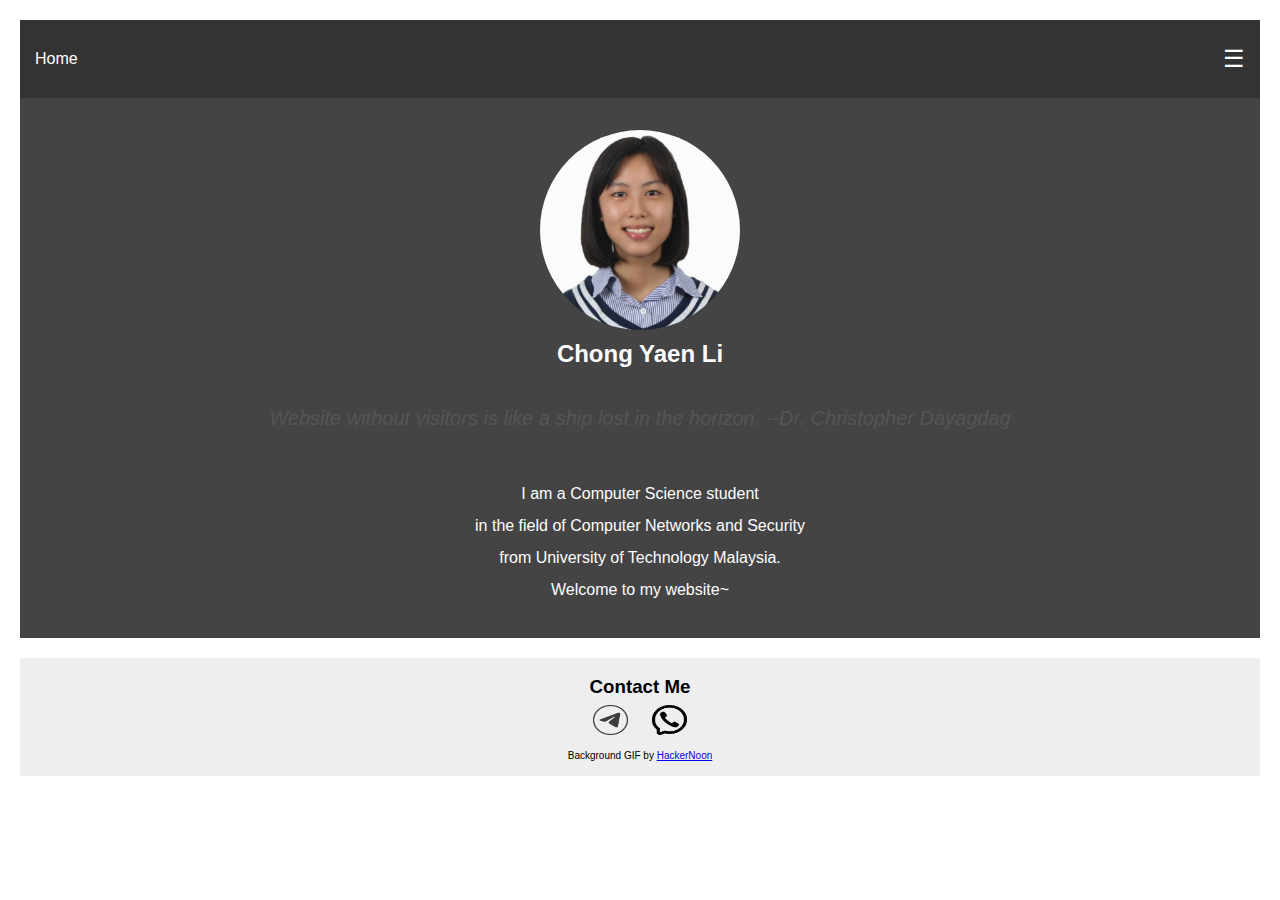
<file: index.html>
<!DOCTYPE html>
<html lang="en">

<head>
    <meta charset="UTF-8">
    <meta name="viewport" content="width=device-width, initial-scale=1.0">
    <meta target="_blank">
    <link rel="shortcut icon" href="./images/profile-back.jpeg" type="image/x-icon">
    <link rel="stylesheet" href="style.css" />
    <title>Chong Yaen Li</title>
</head>

<body>
    <div class="container">
        <header>
            <nav class="top-nav">
                <ul class="nav-links">
                    <li><a href="index.html">Home</a></li>
                </ul>
                <div class="dropdown">
                    <div class="menu-icon">☰</div>
                    <ul class="dropdown-content">
                        <li><a href="about.html">About Me</a></li>
                        <li><a href="projects.html">Projects</a></li>
                    </ul>
                </div>
            </nav>
        </header>
        
        <div class="intro-container">
            <br>
            <img src="./images/profile-back.jpeg" alt="Profile Picture" class="profile-pic" />
            <h2>Chong Yaen Li<br></h2>
            
            <div class="motto-container">
                <p class="motto"></p>
            </div>

            <span>
                I am a Computer Science student<br>
                in the field of Computer Networks and Security<br>
                from University of Technology Malaysia.<br>
                Welcome to my website~<br><br>
            </span>
        </div>
    </div>

    <footer>
        <h3>Contact Me</h3>
        <div class="contact-icons">
            <a href="https://t.me/me" target="_blank" aria-label="Telegram">
            <img src="images/telegram-icon.webp" alt="Telegram" />
            </a>
            <a href="https://wa.me/me" target="_blank" aria-label="WhatsApp">
            <img src="images/whatsapp-icon.png" alt="WhatsApp" />
            </a>
        </div>
        <p>Background GIF by <a href="https://hackernoon.com">HackerNoon</a></p>
    </footer>

    <button id="backToTop" title="Back to Top">↑</button>
    <script src="script.js"></script>
</body>
</html>
</file>
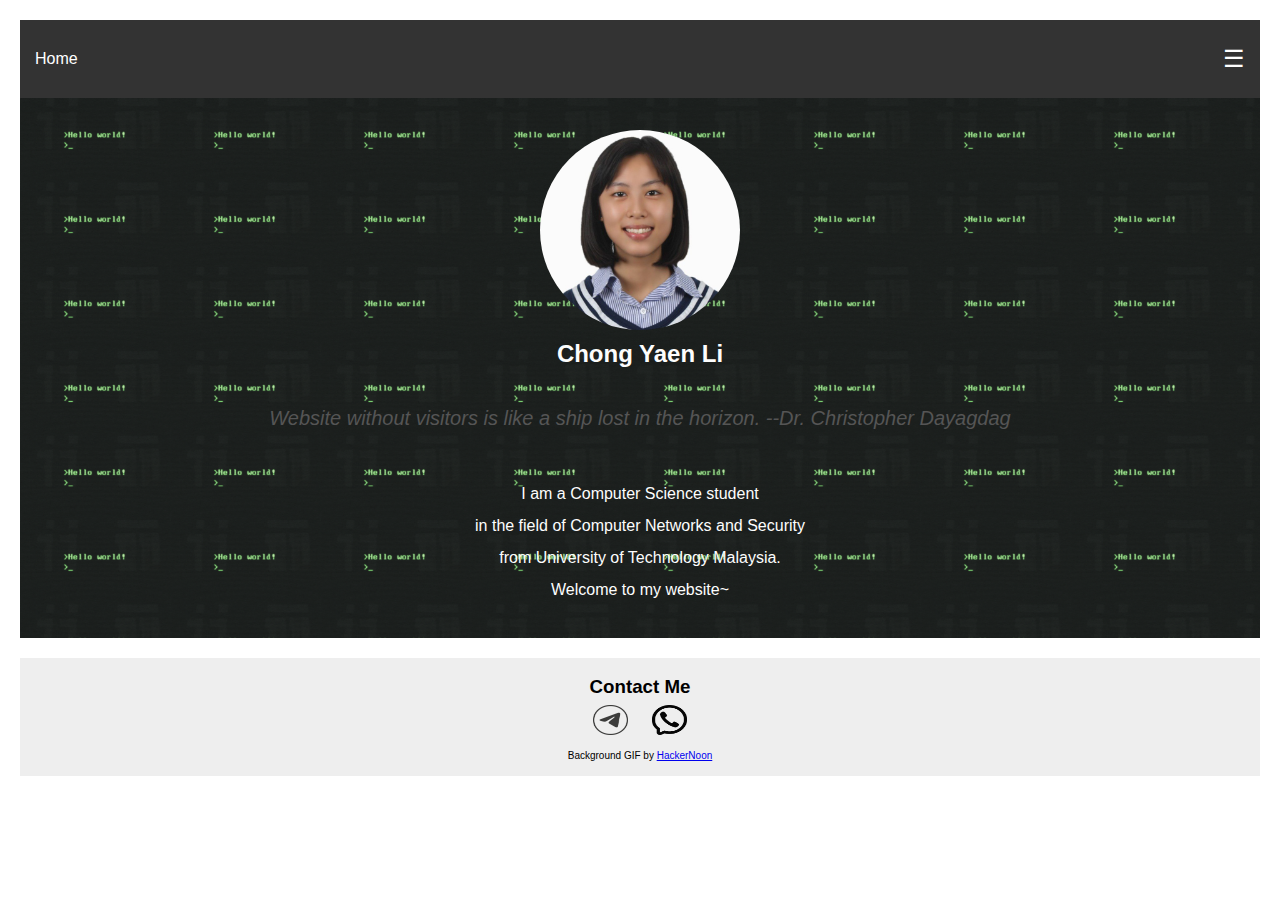
<file: profile/index.html>
<!DOCTYPE html>
<head>
    <link rel="shortcut icon" href="./images/profile.jpeg" type="image/x-icon">
    <link rel="stylesheet" href="style.css" />
    <title>Chong Yaen Li</title>
</head>

<body>
    <div class="container">
        <header>
            <nav class="top-nav">
                <ul class="nav-links">
                    <li><a href="index.html">Home</a></li>
                </ul>
                <div class="dropdown">
                    <div class="menu-icon">☰</div>
                    <ul class="dropdown-content">
                        <li><a href="about.html">About Me</a></li>
                        <li><a href="projects.html">Projects</a></li>
                    </ul>
                </div>
            </nav>
        </header>
        
        <div class="intro-container">
            <br>
            <img src="./images/profile-back.jpeg" alt="Profile Picture" class="profile-pic" />
            <h2>Chong Yaen Li<br></h2>
            
            <div class="motto-container">
                <p class="motto"></p>
            </div>

            <span>
                I am a Computer Science student<br>
                in the field of Computer Networks and Security<br>
                from University of Technology Malaysia.<br>
                Welcome to my website~<br><br>
            </span>
        </div>
    </div>

    <footer>
        <h3>Contact Me</h3>
        <div class="contact-icons">
            <a href="https://t.me/me" target="_blank" aria-label="Telegram">
            <img src="images/telegram-icon.webp" alt="Telegram" />
            </a>
            <a href="https://wa.me/me" target="_blank" aria-label="WhatsApp">
            <img src="images/whatsapp-icon.png" alt="WhatsApp" />
            </a>
        </div>
        <p>Background GIF by <a href="https://hackernoon.com">HackerNoon</a></p>
    </footer>

    <button id="backToTop" title="Back to Top">↑</button>
    <script src="script.js"></script>
</body>
</html>
</file>
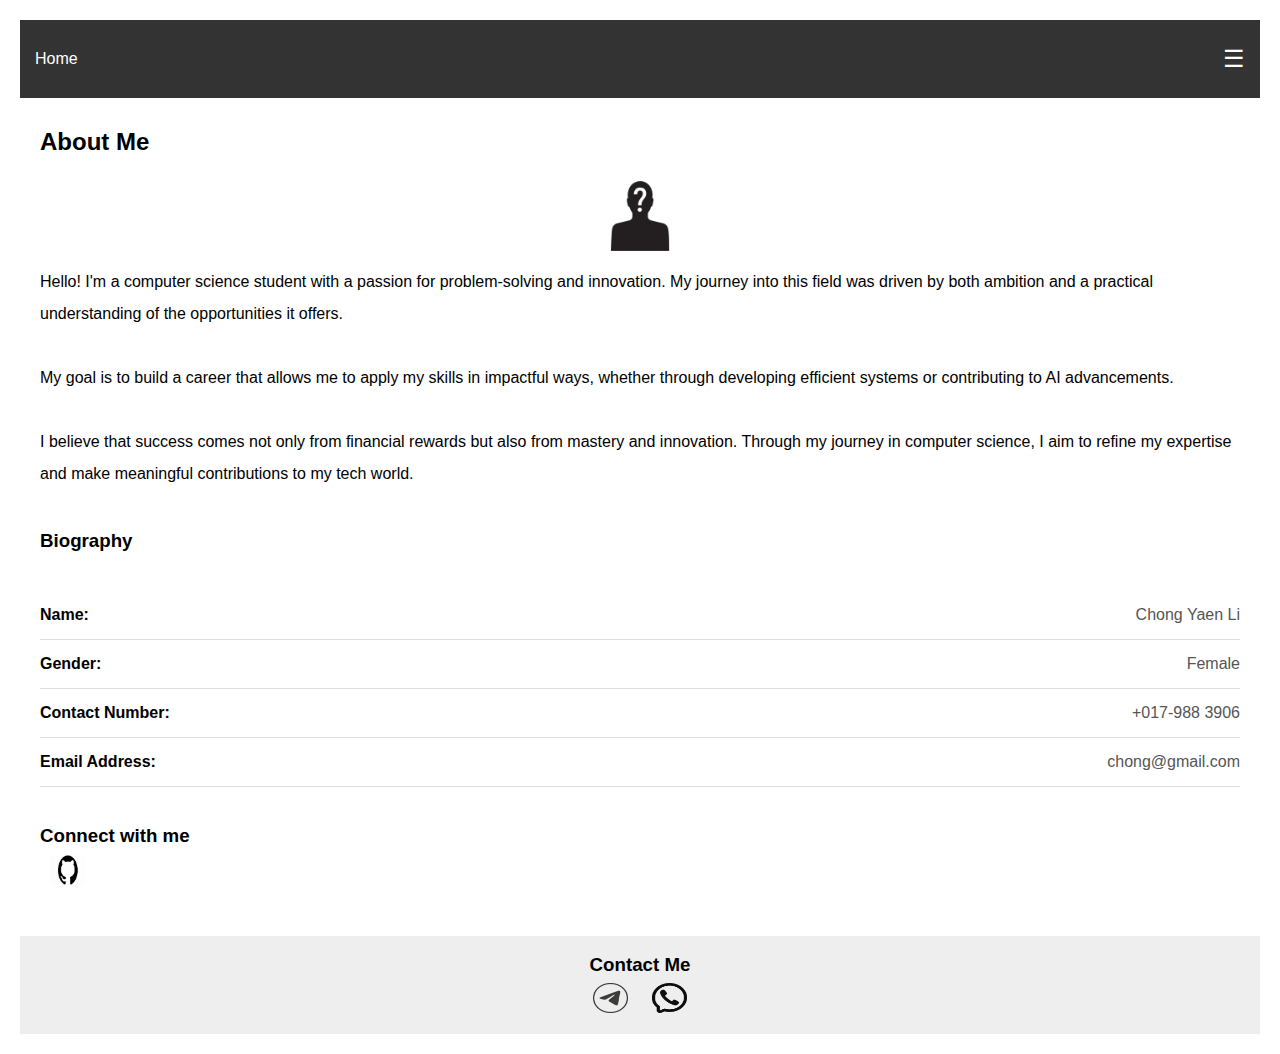
<file: about.html>
<!DOCTYPE html>
<html lang="en">

<head>
    <meta charset="UTF-8">
    <meta name="viewport" content="width=device-width, initial-scale=1.0">
    <meta target="_blank">
    <link rel="shortcut icon" href="./images/profile-back.webp" type="image/x-icon">
    <link rel="stylesheet" href="style.css" />
    <title>About Me | Chong Yaen Li</title>
</head>

<body>
    <header>
        <nav class="top-nav">
            <ul class="nav-links">
                <li><a href="index.html">Home</a></li>
            </ul>
            <div class="dropdown">
                <div class="menu-icon">☰</div>
                <ul class="dropdown-content">
                    <li><a href="about.html">About Me</a></li>
                    <li><a href="projects.html">Projects</a></li>
                </ul>
            </div>
        </nav>
    </header>

    <main>
        <section class="about">
            <h2>About Me</h2>
            <div class="flip-card">
                <div class="flip-card-inner">
                    <div class="flip-card-front">
                        <img src="images/profile.jpg" alt="Front" class="profile-pic" />
                    </div>
                    <div class="flip-card-back">
                        <img src="images/profile-back.webp" alt="Back" class="profile-pic" title="Hi! Me again!"/>
                    </div>
                </div>
            </div>

            <p>Hello! I'm a computer science student with a passion for problem-solving and innovation. 
                My journey into this field was driven by both ambition and a practical understanding of 
                the opportunities it offers.
            </p><br>
            <p>My goal is to build a career that allows me to apply my skills in impactful ways, whether 
                through developing efficient systems or contributing to AI advancements.
            </p><br>
            <p>I believe that success comes not only from financial rewards but also from mastery and 
                innovation. Through my journey in computer science, I aim to refine my expertise and make 
                meaningful contributions to my tech world.
            </p><br>

            <h3>Biography</h3>
            <br>
            <div class="bio-container">
                <div class="bio-row">
                    <span class="label">Name:</span>
                    <span class="value hover-tooltip" data-tooltip="Just call me Chong~">Chong Yaen Li</span>
                </div>
                <div class="bio-row">
                    <span class="label">Gender:</span>
                    <span class="value hover-tooltip" data-tooltip="Bonjour!">Female</span>
                </div>
                <div class="bio-row">
                    <span class="label">Contact Number:</span>
                    <span class="value hover-tooltip" data-tooltip="Last 4 digits should -our course code+section😼">+017-988 3906</span>
                </div>
                <div class="bio-row">
                    <span class="label">Email Address:</span>
                    <span class="value hover-tooltip" data-tooltip="Fake also, I am the one that should contact you🌹">chong@gmail.com</span>
                </div>
            </div>

            <div class="contact-icons">
                <h3>Connect with me</h3>
                <a href="https://github.com/yaen-li" target="_blank">
                    <img src="images/giticon.jpeg" alt="GitHub" title="Welcome Welcome"/>
                </a>
        </section>
    </main>

    <footer>
        <h3>Contact Me</h3>
        <div class="contact-icons">
            <a href="https://t.me/me" target="_blank" aria-label="Telegram">
            <img src="images/telegram-icon.webp" alt="Telegram" title="No welcome No welcome"/>
            </a>
            <a href="https://wa.me/me" target="_blank" aria-label="WhatsApp">
            <img src="images/whatsapp-icon.webp" alt="WhatsApp" title="No welcome No welcome"/>
            </a>
        </div>
    </footer>

    <button id="backToTop" title="Back to Top">↑</button>
    <script src="script.js"></script>
</body>
</file>
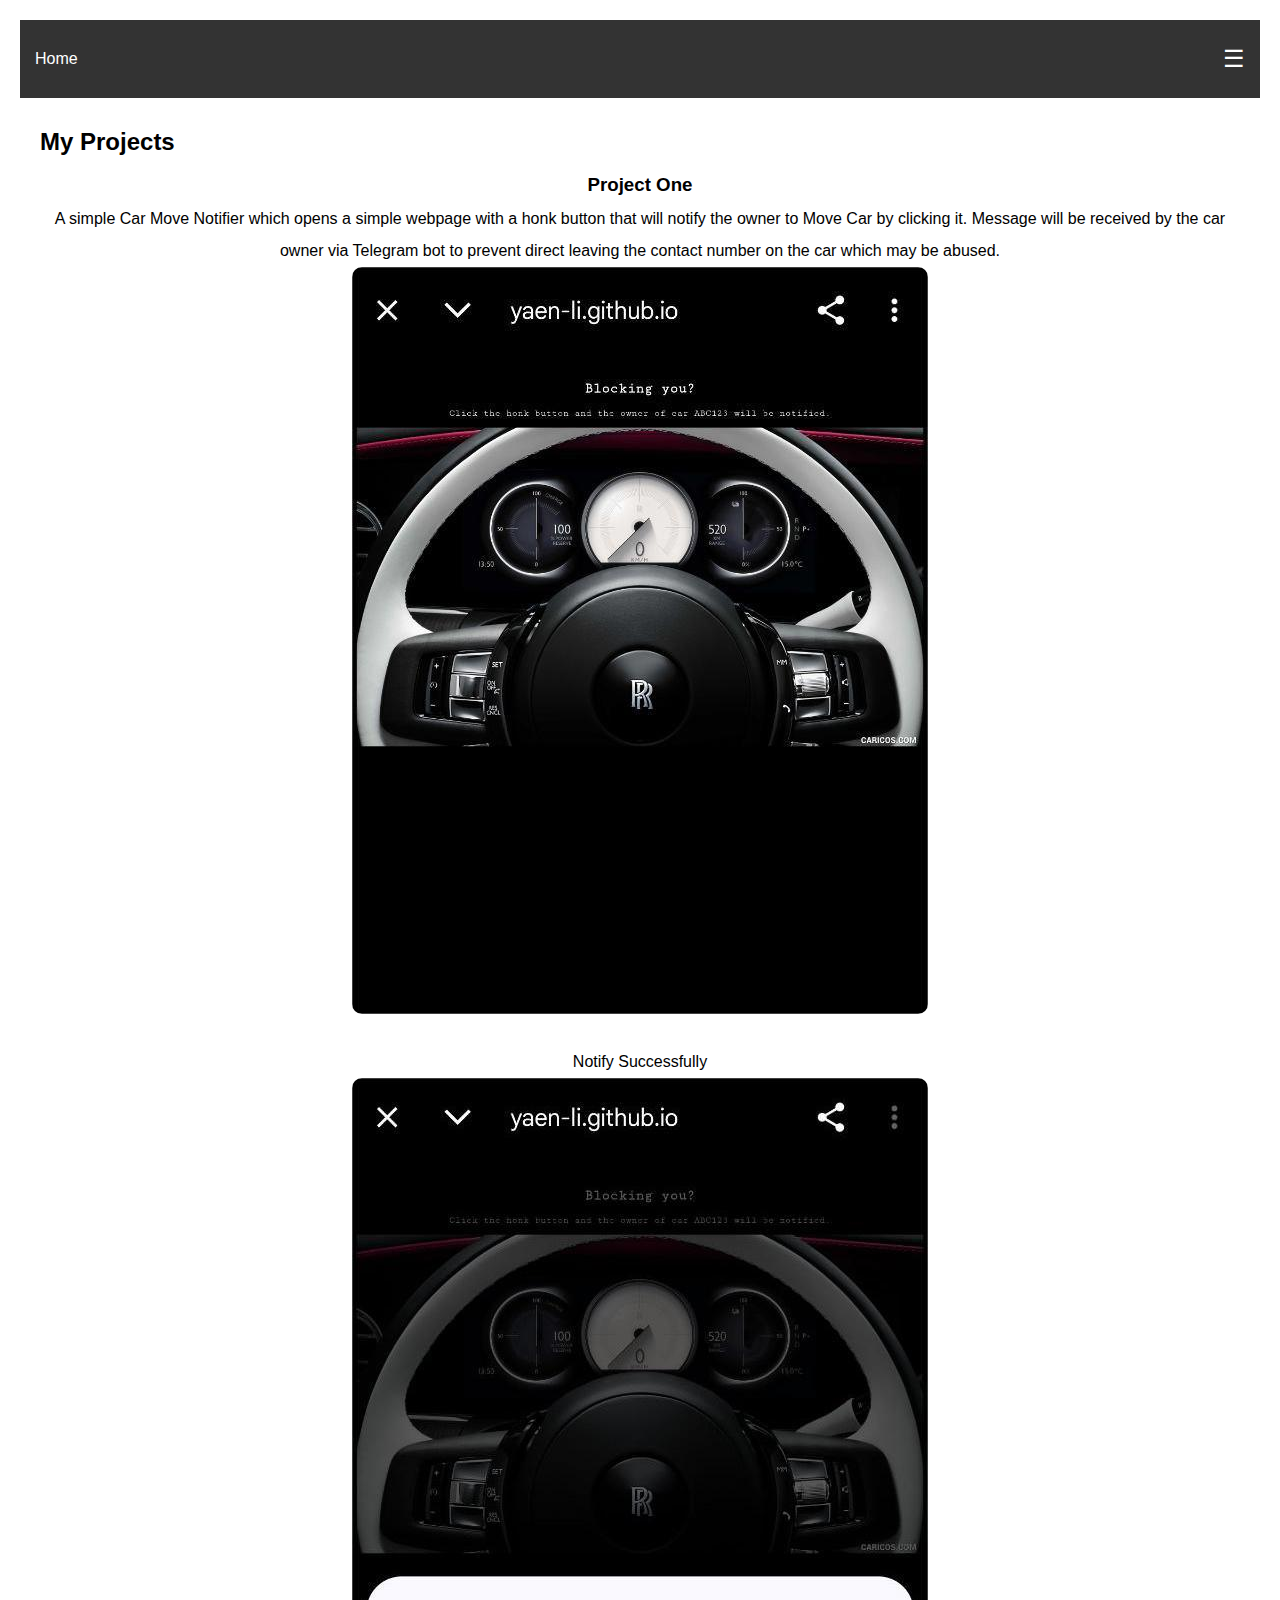
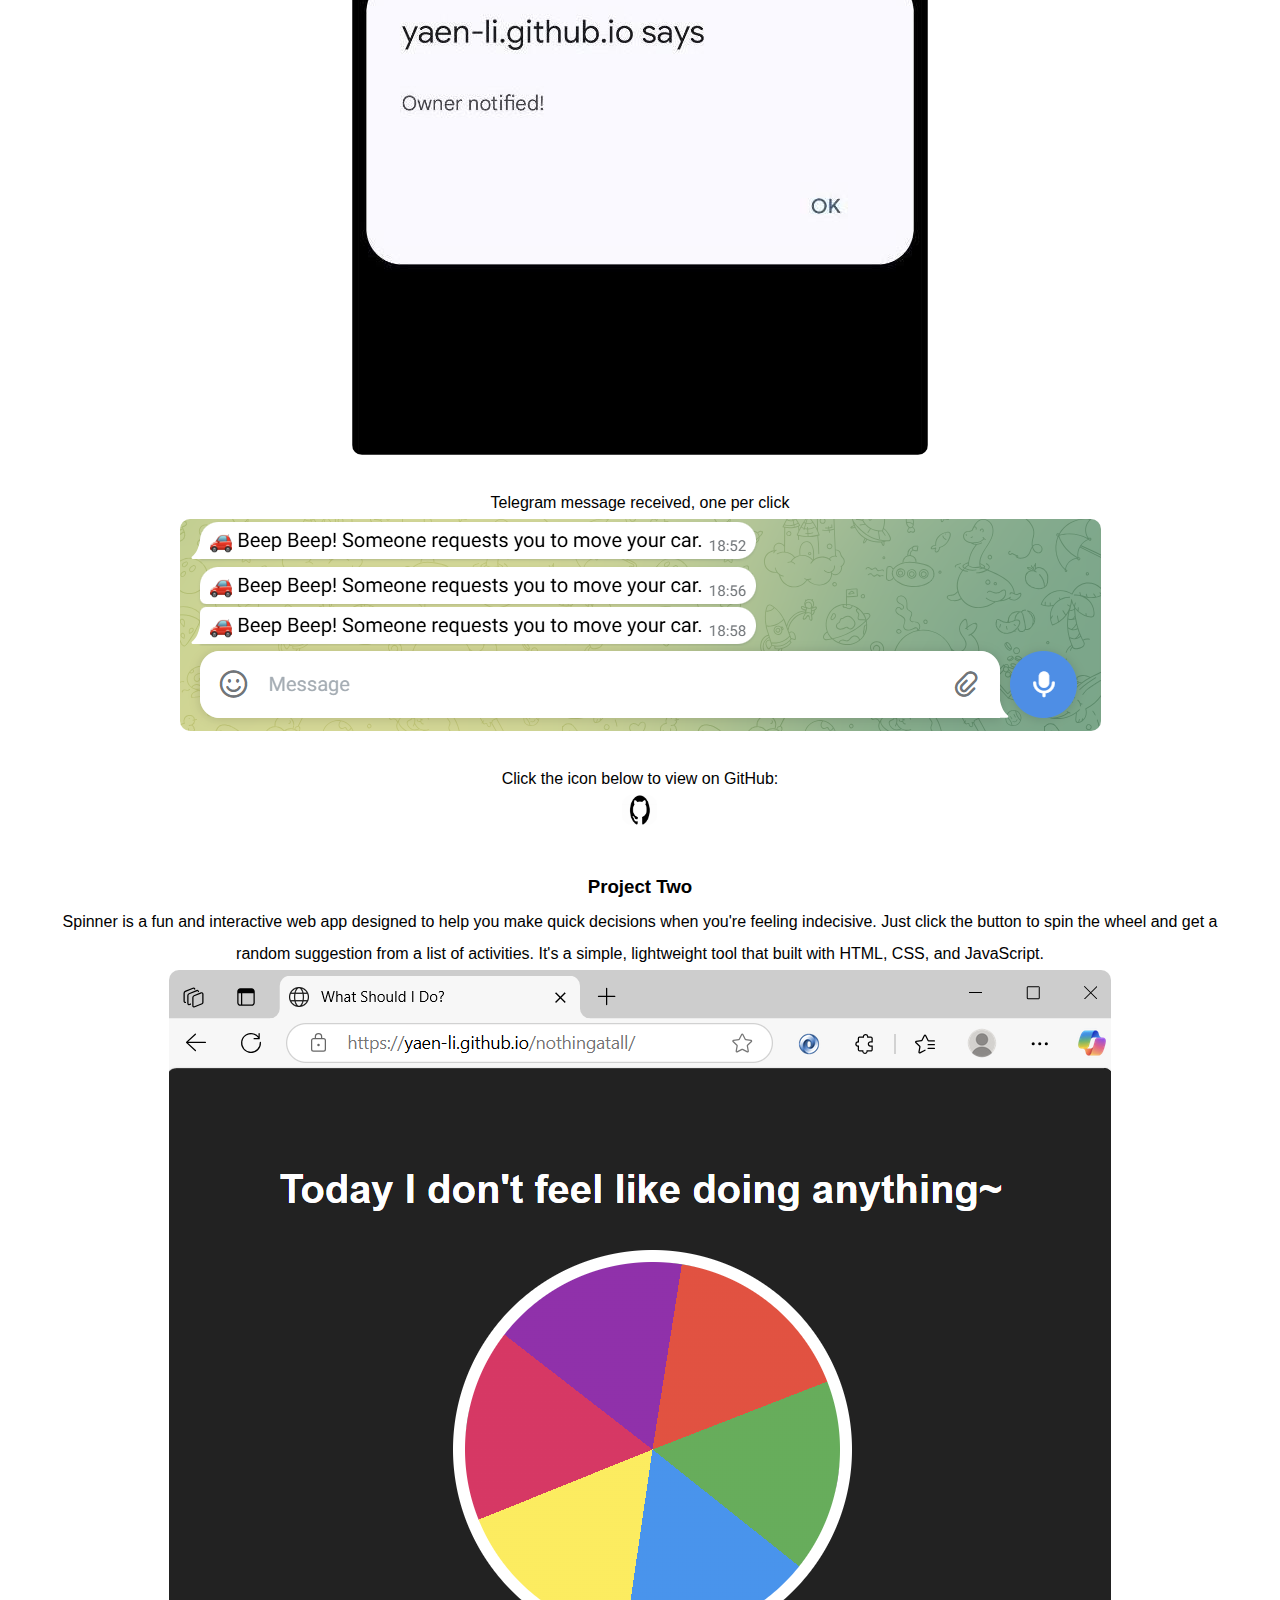
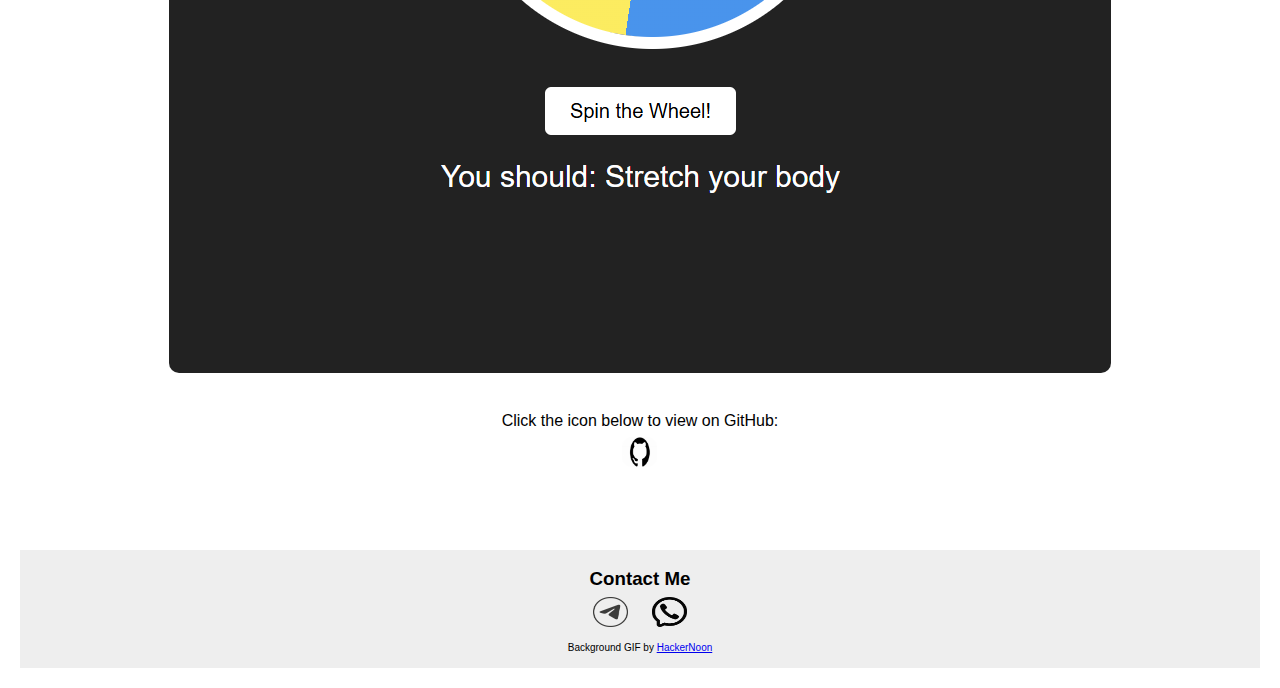
<file: projects.html>
<!DOCTYPE html>
<head>
    <link rel="shortcut icon" href="./images/profile-back.jpeg" type="image/x-icon">
    <link rel="stylesheet" href="style.css" />
    <title>Projects | Chong Yaen Li</title>
</head>

<body>
    <header>
        <nav class="top-nav">
            <ul class="nav-links">
                <li><a href="index.html">Home</a></li>
            </ul>
            <div class="dropdown">
                <div class="menu-icon">☰</div>
                <ul class="dropdown-content">
                    <li><a href="about.html">About Me</a></li>
                    <li><a href="projects.html">Projects</a></li>
                </ul>
            </div>
        </nav>
    </header>

    <main>
        <section class="projects">
            <h2>My Projects</h2>

            <article class="project">
                <h3>Project One</h3>
                <p>A simple Car Move Notifier which opens a simple webpage with a honk button that will notify the 
                    owner to Move Car by clicking it. Message will be received by the car owner via Telegram bot to 
                    prevent direct leaving the contact number on the car which may be abused.
                </p>
                <img src="images/p1_ss1.jpg" alt="Project One Screenshot" title="Homepage"/>
                <br><p>Notify Successfully</p>
                <img src="images/p1_ss2.jpg" alt="Project One Screenshot" title="Notification Sent"/>
                <br><p>Telegram message received, one per click</p>
                <img src="images/p1_ss3.png" alt="Project One Screenshot" title="Telegram Message"/>
                <div class="contact-icons">
                    <br><p>Click the icon below to view on GitHub:</p>
                    <a href="https://github.com/yaen-li/carmooove-frontend" target="_blank">
                        <img src="images/giticon.jpeg" alt="GitHub" title="Check it out on GitHub"/>
                    </a>
                </div>
            </article>

            <article class="project">
                <h3>Project Two</h3>
                <p>Spinner is a fun and interactive web app designed to help you make quick decisions when you're feeling 
                    indecisive. Just click the button to spin the wheel and get a random suggestion from a list of activities. 
                    It's a simple, lightweight tool that built with HTML, CSS, and JavaScript.
                </p>
                <img src="images/p2_ss1.png" alt="Project Two Screenshot" title="Spinner"/>
                <div class="contact-icons">
                    <br><p>Click the icon below to view on GitHub:</p>
                    <a href="https://yaen-li.github.io/nothingatall/" target="_blank">
                        <img src="images/giticon.jpeg" alt="GitHub" title="Welcome Welcome"/>
                    </a>
                </div>
            </article>
        </section>
    </main>

    <footer>
        <h3>Contact Me</h3>
        <div class="contact-icons">
            <a href="https://t.me/me" target="_blank" aria-label="Telegram">
            <img src="images/telegram-icon.webp" alt="Telegram" title="No welcome No welcome"/>
            </a>
            <a href="https://wa.me/me" target="_blank" aria-label="WhatsApp">
            <img src="images/whatsapp-icon.png" alt="WhatsApp" title="No welcome No welcome"/>
            </a>
        </div>
        <p>Background GIF by <a href="https://hackernoon.com">HackerNoon</a></p>
    </footer>

    <button id="backToTop" title="Back to Top">↑</button>
    <script src="script.js"></script>
</body>
</file>
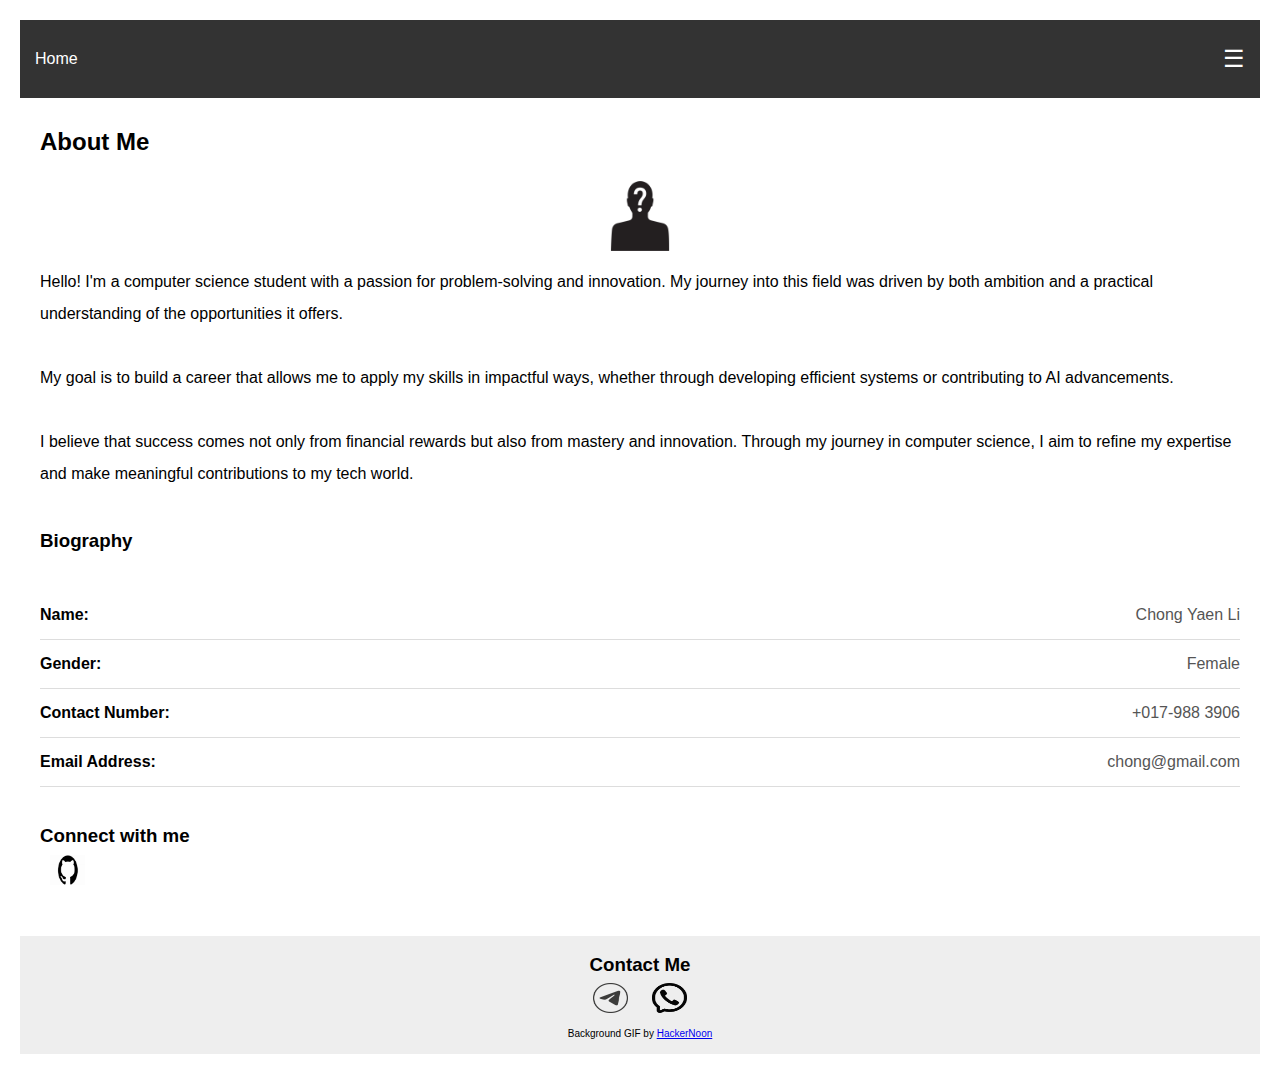
<file: profile/about.html>
<!DOCTYPE html>
<head>
    <link rel="shortcut icon" href="./images/profile.jpeg" type="image/x-icon">
    <link rel="stylesheet" href="style.css" />
    <title>About Me | Chong Yaen Li</title>
</head>

<body>
    <header>
        <nav class="top-nav">
            <ul class="nav-links">
                <li><a href="index.html">Home</a></li>
            </ul>
            <div class="dropdown">
                <div class="menu-icon">☰</div>
                <ul class="dropdown-content">
                    <li><a href="about.html">About Me</a></li>
                    <li><a href="projects.html">Projects</a></li>
                </ul>
            </div>
        </nav>
    </header>

    <main>
        <section class="about">
            <h2>About Me</h2>
            <div class="flip-card">
                <div class="flip-card-inner">
                    <div class="flip-card-front">
                        <img src="images/profile.jpg" alt="Front" class="profile-pic" />
                    </div>
                    <div class="flip-card-back">
                        <img src="images/profile-back.jpeg" alt="Back" class="profile-pic" title="Hi! Me again!"/>
                    </div>
                </div>
            </div>

            <p>Hello! I'm a computer science student with a passion for problem-solving and innovation. 
                My journey into this field was driven by both ambition and a practical understanding of 
                the opportunities it offers.
            </p><br>
            <p>My goal is to build a career that allows me to apply my skills in impactful ways, whether 
                through developing efficient systems or contributing to AI advancements.
            </p><br>
            <p>I believe that success comes not only from financial rewards but also from mastery and 
                innovation. Through my journey in computer science, I aim to refine my expertise and make 
                meaningful contributions to my tech world.
            </p><br>

            <h3>Biography</h3>
            <br>
            <div class="bio-container">
                <div class="bio-row">
                    <span class="label">Name:</span>
                    <span class="value hover-tooltip" data-tooltip="Just call me Chong~">Chong Yaen Li</span>
                </div>
                <div class="bio-row">
                    <span class="label">Gender:</span>
                    <span class="value hover-tooltip" data-tooltip="Bonjour!">Female</span>
                </div>
                <div class="bio-row">
                    <span class="label">Contact Number:</span>
                    <span class="value hover-tooltip" data-tooltip="Last 4 digits should -our course code+section😼">+017-988 3906</span>
                </div>
                <div class="bio-row">
                    <span class="label">Email Address:</span>
                    <span class="value hover-tooltip" data-tooltip="Fake also, I am the one that should contact you🌹">chong@gmail.com</span>
                </div>
            </div>

            <div class="contact-icons">
                <h3>Connect with me</h3>
                <a href="https://github.com/yaen-li" target="_blank">
                    <img src="images/giticon.jpeg" alt="GitHub" title="Welcome Welcome"/>
                </a>
        </section>
    </main>

    <footer>
        <h3>Contact Me</h3>
        <div class="contact-icons">
            <a href="https://t.me/me" target="_blank" aria-label="Telegram">
            <img src="images/telegram-icon.webp" alt="Telegram" title="No welcome No welcome"/>
            </a>
            <a href="https://wa.me/me" target="_blank" aria-label="WhatsApp">
            <img src="images/whatsapp-icon.png" alt="WhatsApp" title="No welcome No welcome"/>
            </a>
        </div>
        <p>Background GIF by <a href="https://hackernoon.com">HackerNoon</a></p>
    </footer>

    <button id="backToTop" title="Back to Top">↑</button>
    <script src="script.js"></script>
</body>
</file>
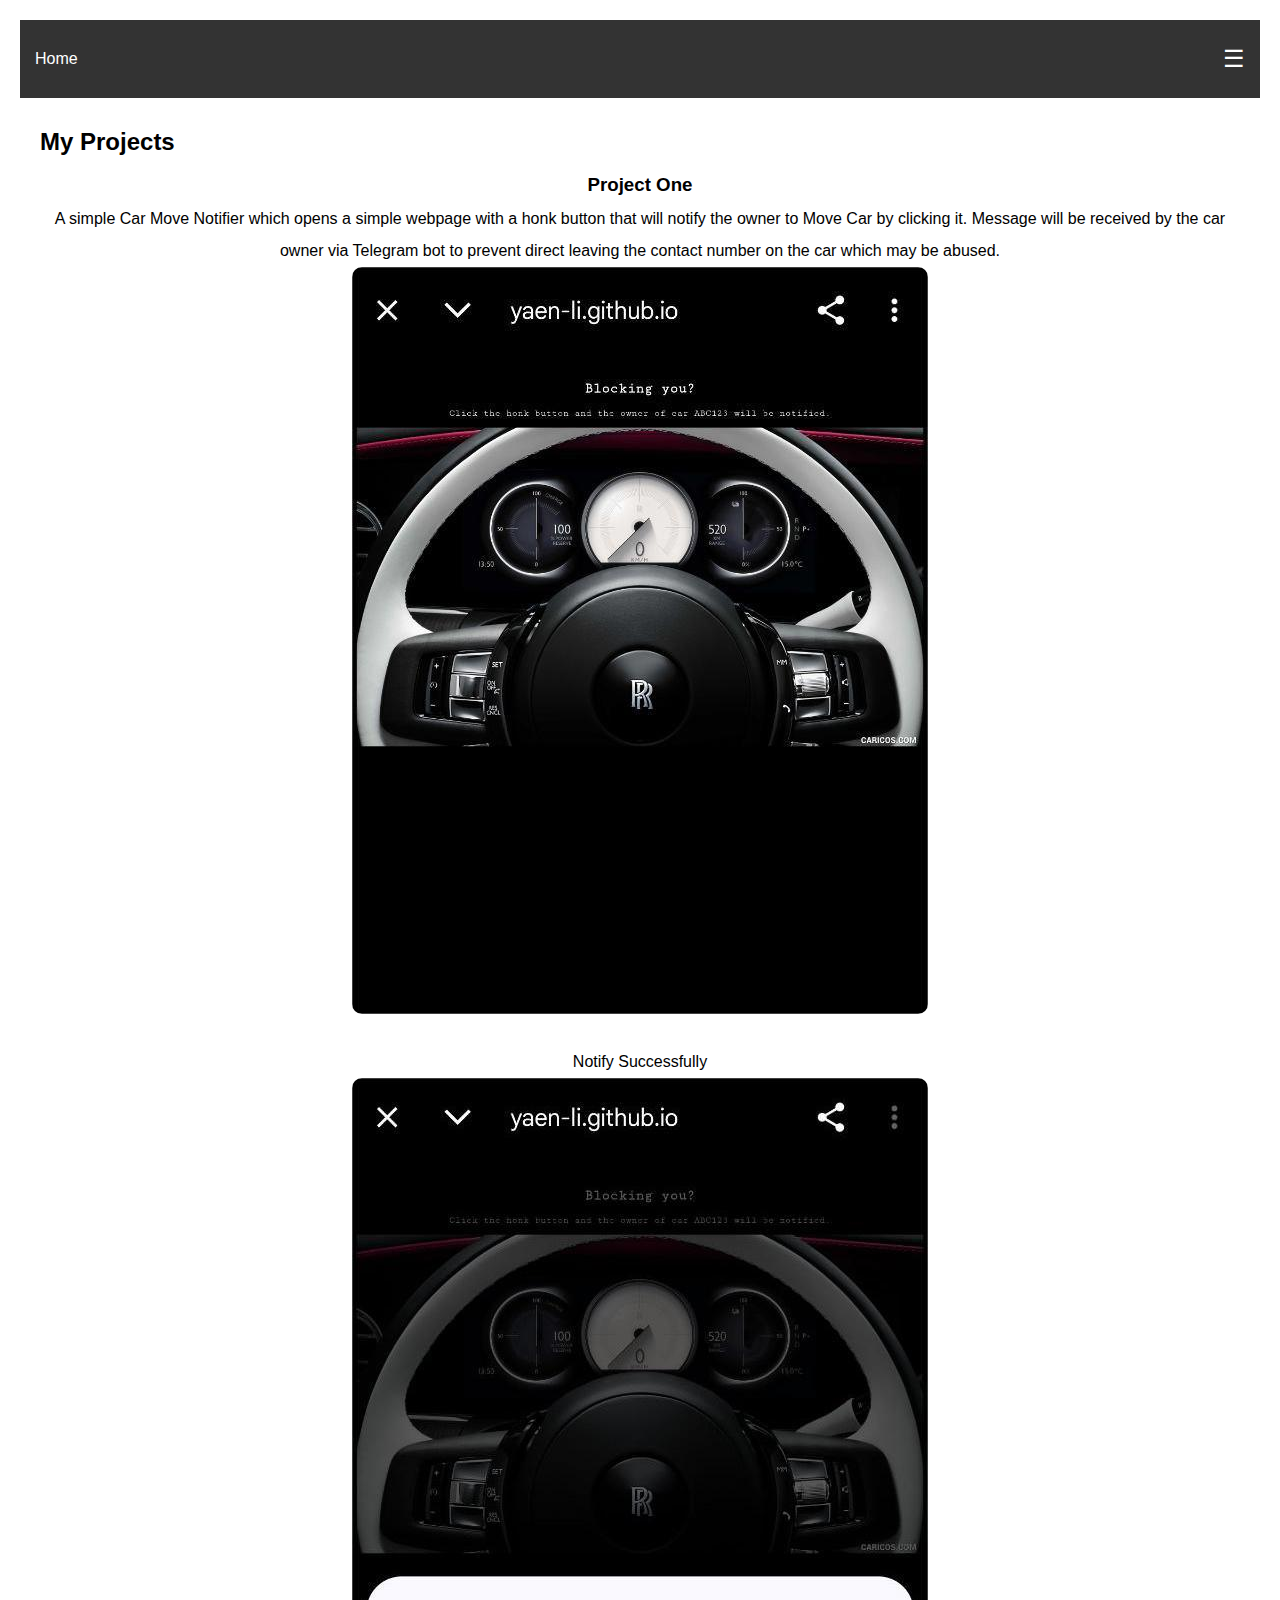
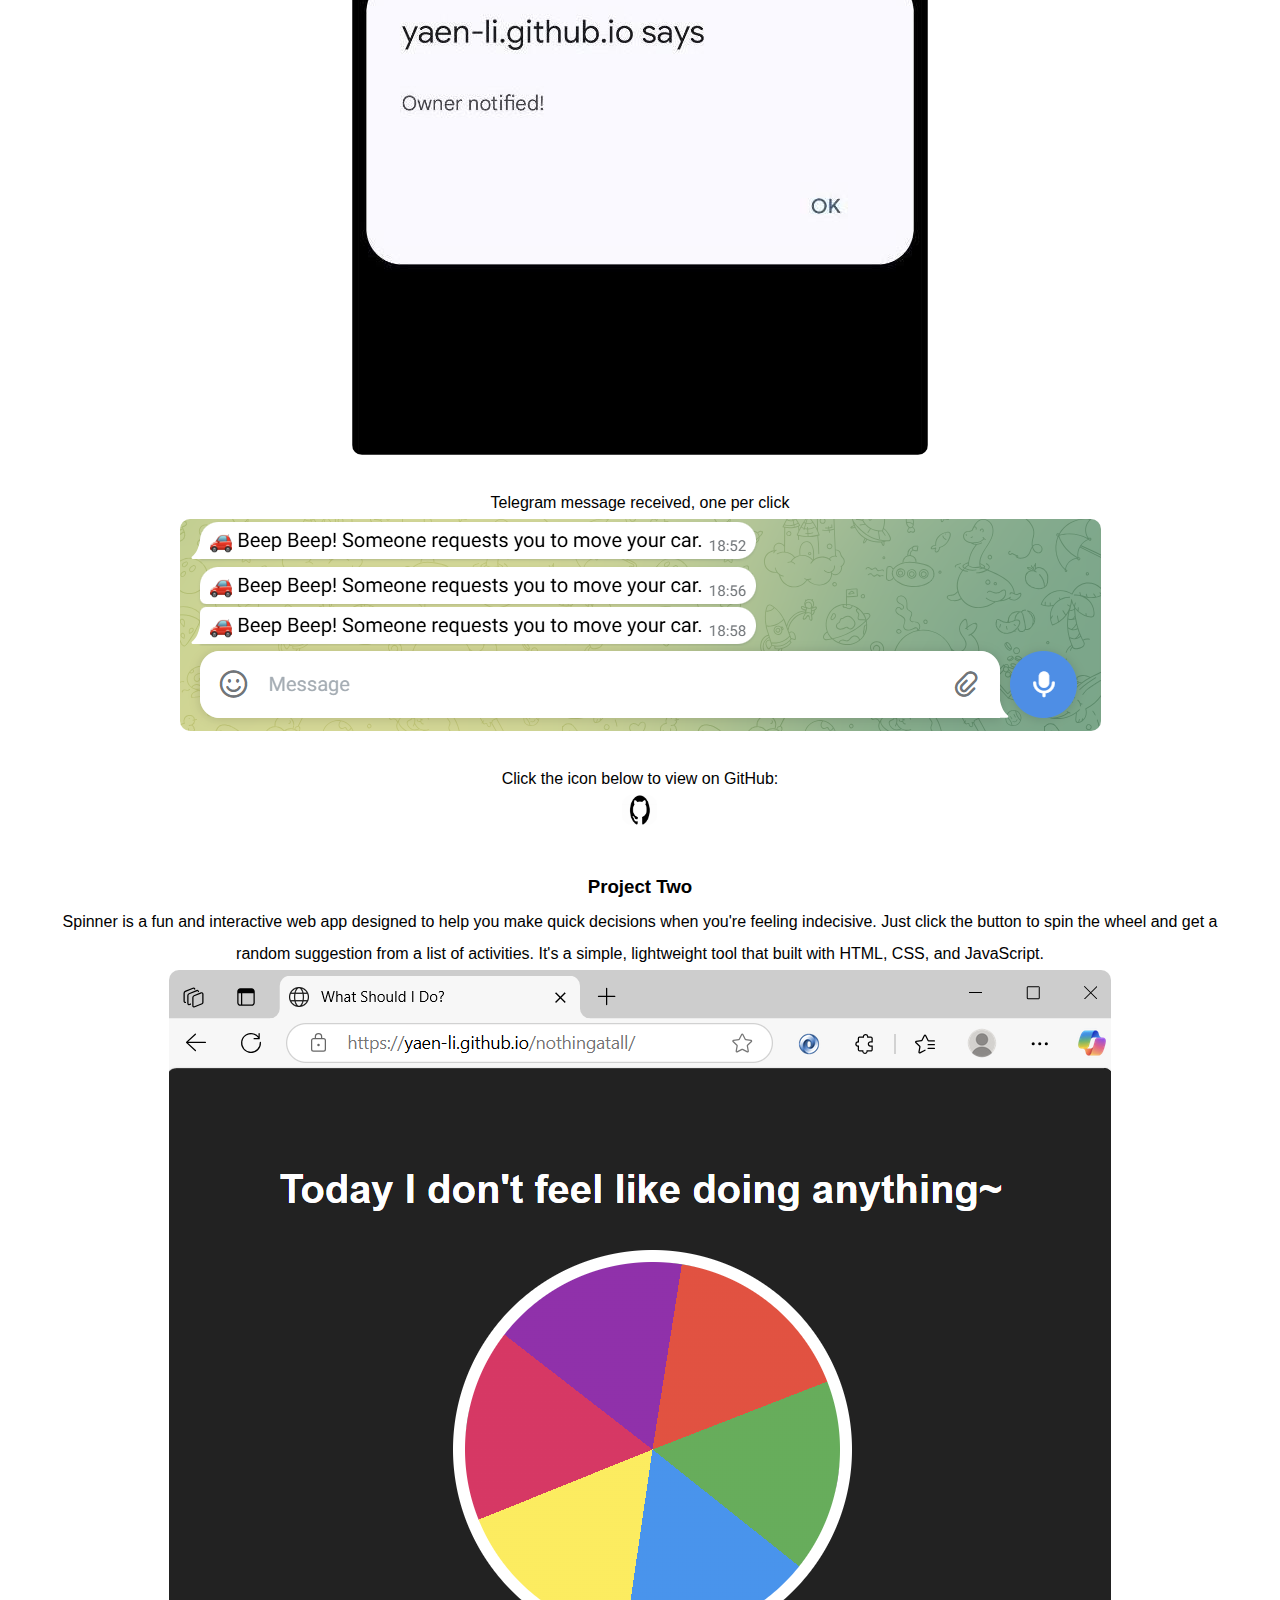
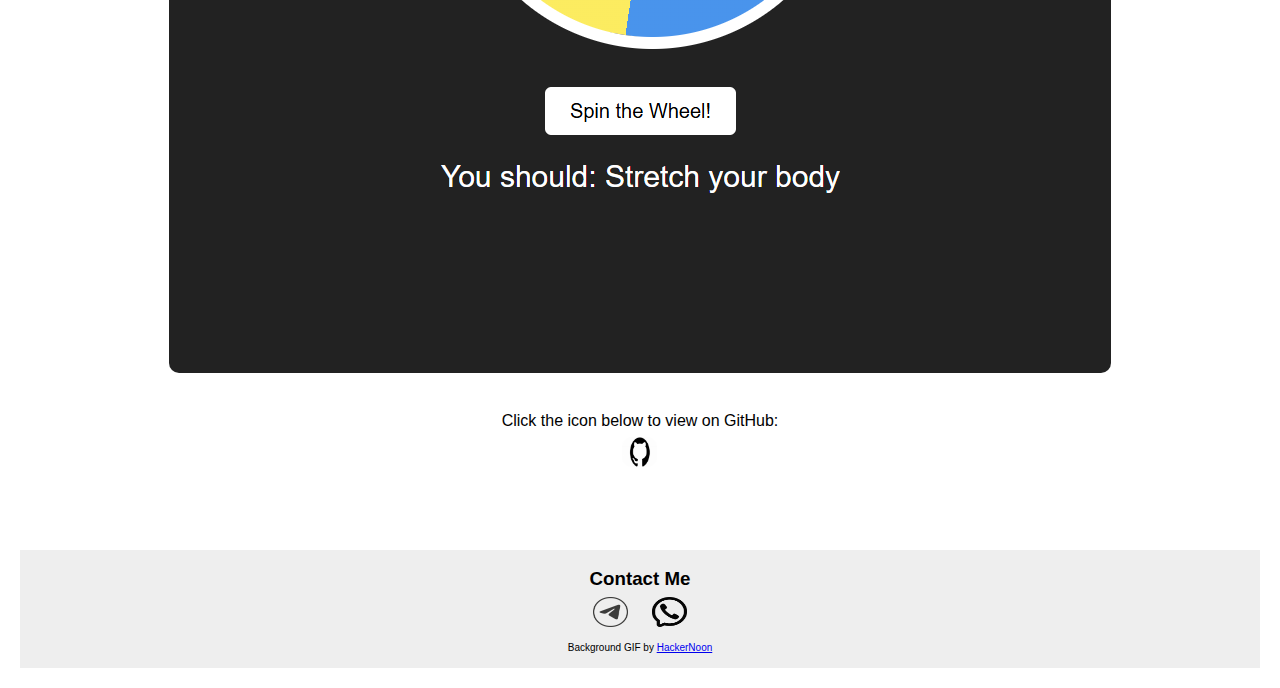
<file: profile/projects.html>
<!DOCTYPE html>
<head>
    <link rel="shortcut icon" href="./images/profile.jpeg" type="image/x-icon">
    <link rel="stylesheet" href="style.css" />
    <title>Projects | Chong Yaen Li</title>
</head>

<body>
    <header>
        <nav class="top-nav">
            <ul class="nav-links">
                <li><a href="index.html">Home</a></li>
            </ul>
            <div class="dropdown">
                <div class="menu-icon">☰</div>
                <ul class="dropdown-content">
                    <li><a href="about.html">About Me</a></li>
                    <li><a href="projects.html">Projects</a></li>
                </ul>
            </div>
        </nav>
    </header>

    <main>
        <section class="projects">
            <h2>My Projects</h2>

            <article class="project">
                <h3>Project One</h3>
                <p>A simple Car Move Notifier which opens a simple webpage with a honk button that will notify the 
                    owner to Move Car by clicking it. Message will be received by the car owner via Telegram bot to 
                    prevent direct leaving the contact number on the car which may be abused.
                </p>
                <img src="images/p1_ss1.jpg" alt="Project One Screenshot" title="Homepage"/>
                <br><p>Notify Successfully</p>
                <img src="images/p1_ss2.jpg" alt="Project One Screenshot" title="Notification Sent"/>
                <br><p>Telegram message received, one per click</p>
                <img src="images/p1_ss3.png" alt="Project One Screenshot" title="Telegram Message"/>
                <div class="contact-icons">
                    <br><p>Click the icon below to view on GitHub:</p>
                    <a href="https://github.com/yaen-li/carmooove-frontend" target="_blank">
                        <img src="images/giticon.jpeg" alt="GitHub" title="Check it out on GitHub"/>
                    </a>
                </div>
            </article>

            <article class="project">
                <h3>Project Two</h3>
                <p>Spinner is a fun and interactive web app designed to help you make quick decisions when you're feeling 
                    indecisive. Just click the button to spin the wheel and get a random suggestion from a list of activities. 
                    It's a simple, lightweight tool that built with HTML, CSS, and JavaScript.
                </p>
                <img src="images/p2_ss1.png" alt="Project Two Screenshot" title="Spinner"/>
                <div class="contact-icons">
                    <br><p>Click the icon below to view on GitHub:</p>
                    <a href="https://yaen-li.github.io/nothingatall/" target="_blank">
                        <img src="images/giticon.jpeg" alt="GitHub" title="Welcome Welcome"/>
                    </a>
                </div>
            </article>
        </section>
    </main>

    <footer>
        <h3>Contact Me</h3>
        <div class="contact-icons">
            <a href="https://t.me/me" target="_blank" aria-label="Telegram">
            <img src="images/telegram-icon.webp" alt="Telegram" title="No welcome No welcome"/>
            </a>
            <a href="https://wa.me/me" target="_blank" aria-label="WhatsApp">
            <img src="images/whatsapp-icon.png" alt="WhatsApp" title="No welcome No welcome"/>
            </a>
        </div>
        <p>Background GIF by <a href="https://hackernoon.com">HackerNoon</a></p>
    </footer>

    <button id="backToTop" title="Back to Top">↑</button>
    <script src="script.js"></script>
</body>
</file>
<file: style.css>
* {
  margin: 0;
  padding: 0;
  box-sizing: border-box;
}

html, body {
  font-family: 'Segoe UI', Tahoma, Geneva, Verdana, sans-serif;
  padding: 10px;
  line-height: 2.0;
  width: 100%;
  overflow-x: hidden;
}

header {
  background-color: #333;
  height: fit-content;
}

.top-nav {
  display: flex;
  justify-content: space-between;
  align-items: center;
  padding: 10px;
}

.top-nav li {
  list-style: none;
}

.nav-links a {
  color: white;
  text-decoration: none;
  padding: 2px 5px;
}

.menu-icon {
  font-size: 24px;
  color: white;
  cursor: pointer;
  padding: 5px;
}

.dropdown {
  position: relative;
  display: flex;
  align-items: center;
  justify-content: flex-end;
}

.dropdown-content {
  display: none;
  position: absolute;
  right: 0;
  top: 100%;
  background-color: #444;
  min-width: 160px;
  border-radius: 20px;
  box-shadow: 0 4px 6px rgba(0, 0, 0, 0.3);
}

.dropdown-content li a {
  color: white;
  padding: 12px 16px;
  display: block;
  text-decoration: none;
}

.dropdown-content li a:hover {
  background-color: #555;
}

.dropdown:hover .dropdown-content {
  display: block;
}

.container {
    text-align: center;
    position: relative;
    min-height: 100%;
    max-height: 100%;
}

.intro-container {
    color: #fdfdfd;
    background-color: #444;
    background-size: 150px;
}

.motto-container {
  font-style: italic;
  font-size: 20px;
  margin-top: 20px;
  color: #555;
  height: 80px;
}

.motto {
  opacity: 0;
  transition: opacity 1s ease-in-out;
  text-align: center;
  margin: 20px 0;
  min-height: 2em;
}

.fade-in {
  opacity: 1;
}

.fade-out {
  opacity: 0;
}

.about, .projects {
  padding: 20px;
}

.profile-pic {
  border-radius: 50%;
  display: block;
  margin: 0 auto;
  max-width: 200px;
  width: 100%; 
  height: 100%;
}

.flip-card {
  width: 100px;
  height: 100px;
  margin: 0 auto;
  perspective: 1000px;
  position: relative;
}

.flip-card-inner {
  width: 100%;
  height: 100%;
  transition: transform 0.8s;
  transform-style: preserve-3d;
  position: relative;
}

.flip-card:hover .flip-card-inner {
  transform: rotateY(180deg);
}

.flip-card-front,
.flip-card-back {
  position: absolute;
  width: 100%;
  height: 100px;
  backface-visibility: hidden;
}

.flip-card-front {
  z-index: 2;
}

.flip-card-back {
  transform: rotateY(180deg);
}

.project {
  display: flex;
  flex-direction: column;
  margin-bottom: 2rem;
  align-items: center;
  text-align: center;
}

.project img {
  max-width: 100%;
  height: auto;
  border-radius: 10px;
}

footer {
  text-align: center;
  margin-top: 20px;
  padding: 10px;
  background-color: #eee;
}

footer p {
    font-size: 10px;
}

.contact-icons a {
  margin: 0 10px;
  display: inline-block;
}

.contact-icons img {
  width: 35px;
  height: 30px;
  transition: transform 0.3s;
}

.contact-icons img:hover {
  transform: scale(1.1);
}

@media (max-width: 768px) {
  .nav-links {
    flex-direction: column;
    align-items: center;
  }

  .container,
  .about,
  .projects {
    padding: 10px;
  }

  .profile-pic {
    width: 100px;
  }

  .contact-icons img {
    width: 30px;
    height: 30px;
  }
}

.bio-container {
    width: 100%;
    padding-bottom: 30px;
}

.bio-row {
  display: flex;
  justify-content: space-between;
  padding: 8px 0;
  border-bottom: 1px solid #ddd;
}

.bio-row .label {
  font-weight: bold;
  flex: 1;
  text-align: left;
}

.bio-row .value {
  flex: 2;
  text-align: right;
  color: #555;
}

.hover-tooltip {
  position: relative;
  cursor: pointer;
  color: #0077cc;
}

.hover-tooltip::after {
  content: attr(data-tooltip);
  position: absolute;
  bottom: 100%; 
  left: 50%;
  transform: translateX(-50%);
  background-color: #333;
  color: #fff;
  padding: 6px 10px;
  border-radius: 6px;
  white-space: nowrap;
  opacity: 0;
  pointer-events: none;
  transition: opacity 0.3s ease, transform 0.3s ease;
  z-index: 10;
}

.hover-tooltip:hover::after {
  opacity: 1;
  transform: translateX(-50%) translateY(-5px);
}

#backToTop {
  position: fixed;
  bottom: 30px;
  right: 30px;
  display: none; 
  background-color: #333;
  color: white;
  border: none;
  padding: 12px 16px;
  border-radius: 50%;
  cursor: pointer;
  font-size: 20px;
  z-index: 999;
  box-shadow: 0 4px 6px rgba(0, 0, 0, 0.3);
  transition: background-color 0.3s, transform 0.3s;
}

#backToTop:hover {
  background-color: #555;
  transform: scale(1.1);
}
</file>
<file: profile/style.css>
* {
  margin: 0;
  padding: 0;
  box-sizing: border-box;
}

html, body {
  font-family: 'Segoe UI', Tahoma, Geneva, Verdana, sans-serif;
  padding: 10px;
  line-height: 2.0;
  width: 100%;
  overflow-x: hidden;
}

header {
  background-color: #333;
  height: fit-content;
}

.top-nav {
  display: flex;
  justify-content: space-between;
  align-items: center;
  padding: 10px;
}

.top-nav li {
  list-style: none;
}

.nav-links a {
  color: white;
  text-decoration: none;
  padding: 2px 5px;
}

.menu-icon {
  font-size: 24px;
  color: white;
  cursor: pointer;
  padding: 5px;
}

.dropdown {
  position: relative;
  display: flex;
  align-items: center;
  justify-content: flex-end;
}

.dropdown-content {
  display: none;
  position: absolute;
  right: 0;
  top: 100%;
  background-color: #444;
  min-width: 160px;
  border-radius: 20px;
  box-shadow: 0 4px 6px rgba(0, 0, 0, 0.3);
}

.dropdown-content li a {
  color: white;
  padding: 12px 16px;
  display: block;
  text-decoration: none;
}

.dropdown-content li a:hover {
  background-color: #555;
}

.dropdown:hover .dropdown-content {
  display: block;
}

.container {
    text-align: center;
    position: relative;
    min-height: 100%;
    max-height: 100%;
}

/* Background GIF by HackerNoon - https://hackernoon.com/images/f2px36fy.gif */
.intro-container {
    color: #fdfdfd;
    background-image: url(./images/container.gif);
    background-size: 150px;
}

.motto-container {
  font-style: italic;
  font-size: 20px;
  margin-top: 20px;
  color: #555;
  height: 80px;
}

.motto {
  opacity: 0;
  transition: opacity 1s ease-in-out;
  text-align: center;
  margin: 20px 0;
  min-height: 2em;
}

.fade-in {
  opacity: 1;
}

.fade-out {
  opacity: 0;
}

.about, .projects {
  padding: 20px;
}

.profile-pic {
  border-radius: 50%;
  display: block;
  margin: 0 auto;
  max-width: 200px;
  width: 100%; 
  height: 100%;
}

.flip-card {
  width: 100px;
  height: 100px;
  margin: 0 auto;
  perspective: 1000px;
  position: relative;
}

.flip-card-inner {
  width: 100%;
  height: 100%;
  transition: transform 0.8s;
  transform-style: preserve-3d;
  position: relative;
}

.flip-card:hover .flip-card-inner {
  transform: rotateY(180deg);
}

.flip-card-front,
.flip-card-back {
  position: absolute;
  width: 100%;
  height: 100px;
  backface-visibility: hidden;
}

.flip-card-front {
  z-index: 2;
}

.flip-card-back {
  transform: rotateY(180deg);
}

.project {
  display: flex;
  flex-direction: column;
  margin-bottom: 2rem;
  align-items: center;
  text-align: center;
}

.project img {
  max-width: 100%;
  height: auto;
  border-radius: 10px;
}

footer {
  text-align: center;
  margin-top: 20px;
  padding: 10px;
  background-color: #eee;
}

footer p {
    font-size: 10px;
}

.contact-icons a {
  margin: 0 10px;
  display: inline-block;
}

.contact-icons img {
  width: 35px;
  height: 30px;
  transition: transform 0.3s;
}

.contact-icons img:hover {
  transform: scale(1.1);
}

@media (max-width: 768px) {
  .nav-links {
    flex-direction: column;
    align-items: center;
  }

  .container,
  .about,
  .projects {
    padding: 10px;
  }

  .profile-pic {
    width: 100px;
  }

  .contact-icons img {
    width: 30px;
    height: 30px;
  }
}

.bio-container {
    width: 100%;
    padding-bottom: 30px;
}

.bio-row {
  display: flex;
  justify-content: space-between;
  padding: 8px 0;
  border-bottom: 1px solid #ddd;
}

.bio-row .label {
  font-weight: bold;
  flex: 1;
  text-align: left;
}

.bio-row .value {
  flex: 2;
  text-align: right;
  color: #555;
}

.hover-tooltip {
  position: relative;
  cursor: pointer;
  color: #0077cc;
}

.hover-tooltip::after {
  content: attr(data-tooltip);
  position: absolute;
  bottom: 100%; 
  left: 50%;
  transform: translateX(-50%);
  background-color: #333;
  color: #fff;
  padding: 6px 10px;
  border-radius: 6px;
  white-space: nowrap;
  opacity: 0;
  pointer-events: none;
  transition: opacity 0.3s ease, transform 0.3s ease;
  z-index: 10;
}

.hover-tooltip:hover::after {
  opacity: 1;
  transform: translateX(-50%) translateY(-5px);
}

#backToTop {
  position: fixed;
  bottom: 30px;
  right: 30px;
  display: none; 
  background-color: #333;
  color: white;
  border: none;
  padding: 12px 16px;
  border-radius: 50%;
  cursor: pointer;
  font-size: 20px;
  z-index: 999;
  box-shadow: 0 4px 6px rgba(0, 0, 0, 0.3);
  transition: background-color 0.3s, transform 0.3s;
}

#backToTop:hover {
  background-color: #555;
  transform: scale(1.1);
}
</file>
